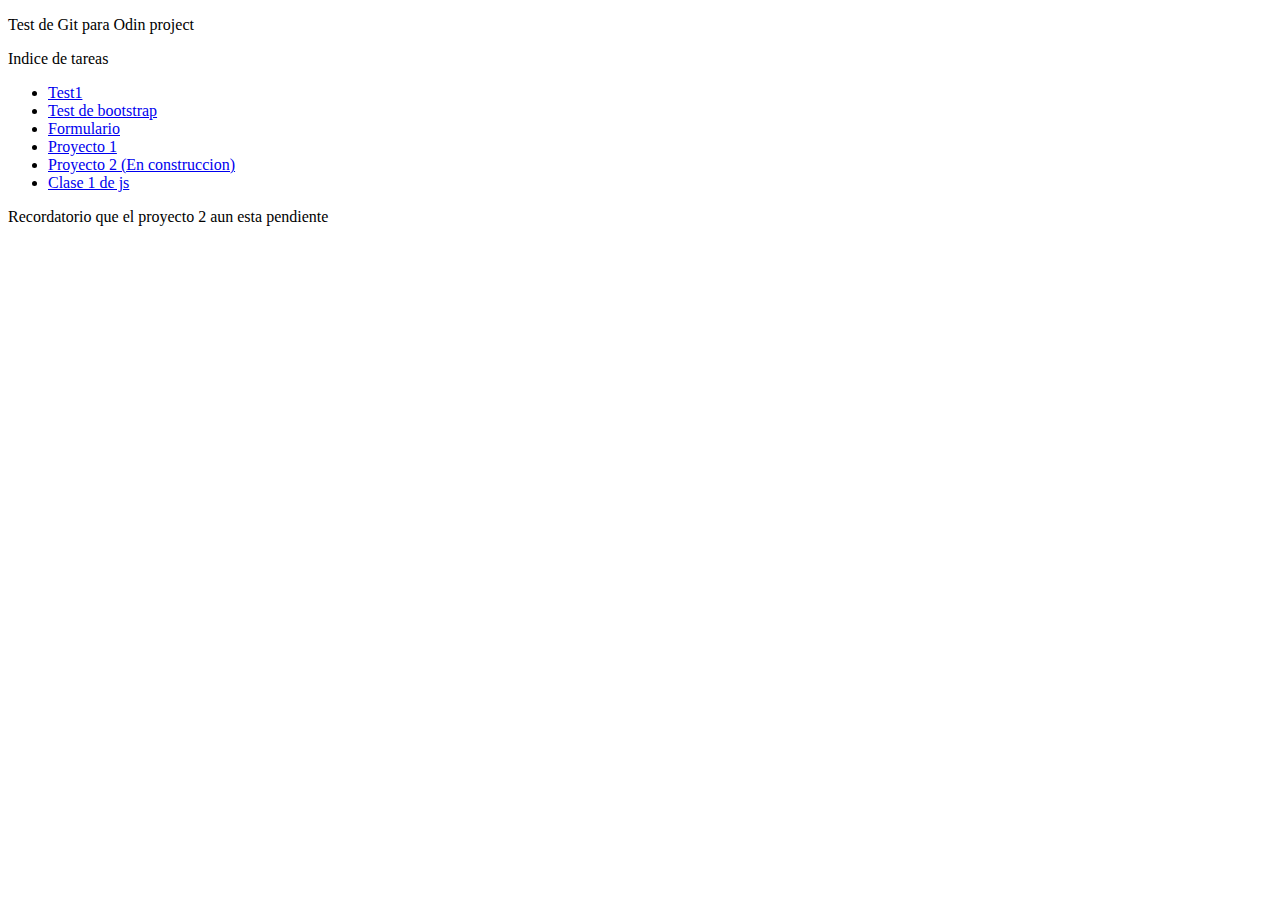
<file: index.html>
<!doctype html>
<html lang="en">
<head>
    <meta charset="UTF-8">
    <meta name="viewport" content="width=device-width, initial-scale=1">
    <title>Proyecto Odin2</title>
    <script src="https://cdn.jsdelivr.net/npm/@popperjs/core@2.11.8/dist/umd/popper.min.js" integrity="sha384-I7E8VVD/ismYTF4hNIPjVp/Zjvgyol6VFvRkX/vR+Vc4jQkC+hVqc2pM8ODewa9r" crossorigin="anonymous"></script>
    <script src="https://cdn.jsdelivr.net/npm/bootstrap@5.3.3/dist/js/bootstrap.min.js" integrity="sha384-0pUGZvbkm6XF6gxjEnlmuGrJXVbNuzT9qBBavbLwCsOGabYfZo0T0to5eqruptLy" crossorigin="anonymous"></script>
</head>
<body>
<p>Test de Git para Odin project</p>
<p>Indice de tareas</p>
<ul>
    <li><a href="./test1.html">Test1</a></li>
    <li><a href="./TestBootStrap.html">Test de bootstrap</a> </li>
    <li><a href="./formulario.html">Formulario</a> </li>
    <li><a href="./proyecto1.html">Proyecto 1</a></li>
    <li><a href="./proyecto2.html">Proyecto 2 (En construccion) </a> </li>
    <li><a href="./clase1js.html" >Clase 1 de js</a></li>
</ul>
<p>Recordatorio que el proyecto 2 aun esta pendiente</p>
</body>
</html>
</file>
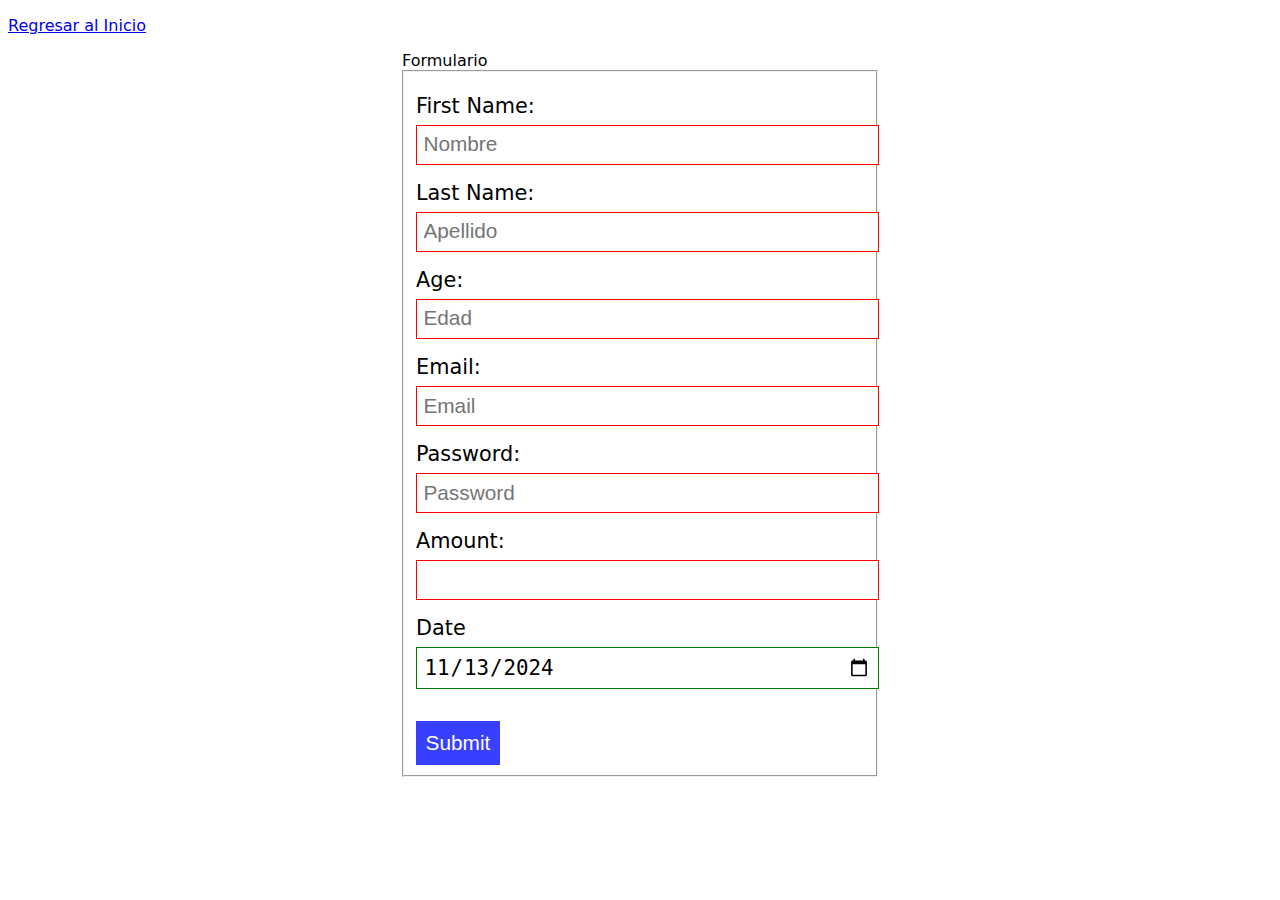
<file: formulario.html>
<!doctype html>
<html lang="en">
<head>
    <meta charset="UTF-8">
    <meta name="viewport" content="width=device-width, initial-scale=1">
    <title>Prueba de Formulario</title>
    <script src="https://cdn.jsdelivr.net/npm/@popperjs/core@2.11.8/dist/umd/popper.min.js" integrity="sha384-I7E8VVD/ismYTF4hNIPjVp/Zjvgyol6VFvRkX/vR+Vc4jQkC+hVqc2pM8ODewa9r" crossorigin="anonymous"></script>
    <script src="https://cdn.jsdelivr.net/npm/bootstrap@5.3.3/dist/js/bootstrap.min.js" integrity="sha384-0pUGZvbkm6XF6gxjEnlmuGrJXVbNuzT9qBBavbLwCsOGabYfZo0T0to5eqruptLy" crossorigin="anonymous"></script>
    <link rel="stylesheet" href="css/formulario.css">
</head>
<body>
<p><a href="./index.html"> Regresar al Inicio</a></p>
    <form action="./formulario.html" method="post">
        <legend>Formulario</legend>
        <fieldset>
        <div>
            <label for="first-name">First Name: </label>
            <input id="first-name" name="firs-name" type="text" required placeholder="Nombre">
        </div>
        <div>
            <label for="last-name">Last Name: </label>
            <input id="last-name" name="last-name" type="text" required placeholder="Apellido">
        </div>
        <div>
            <label for="age">Age: </label>
            <input id="age" name="age"  type="number" required placeholder="Edad">
        </div>
        <div>
            <label for="email">Email:</label>
            <input id="email" name="email" type="email" required placeholder="Email">
        </div>
        <div>
            <label for="password">Password: </label>
            <input type="password" name="password" id="password" required minlength="3" placeholder="Password ">
        </div>
        <div>
            <label for="amount">Amount: </label>
            <input type="number" name="amount" id="amount" required>
        </div>
        <div>
            <label for="date">Date</label>
            <input type="date" name="date" id="date" required value="2024-11-13" placeholder="Fecha">
        </div>
        <button  type="submit">Submit</button>
        </fieldset>
    </form>
</body>
</html>
</file>
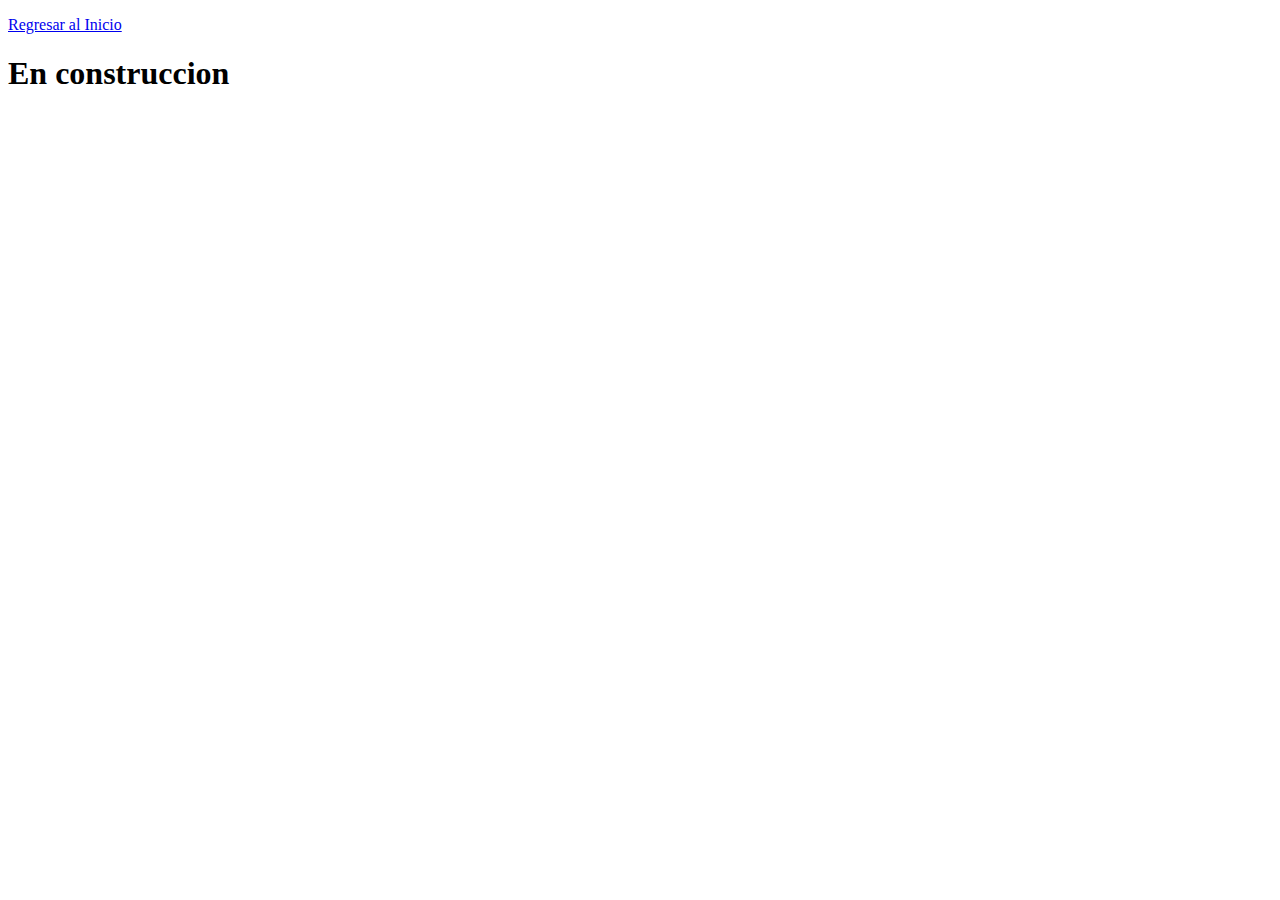
<file: proyecto2.html>
<!doctype html>
<html lang="en">
<head>
    <meta charset="UTF-8">
    <meta name="viewport" content="width=device-width, initial-scale=1">
    <title>Document</title>
</head>
<body>
<p><a href="./index.html"> Regresar al Inicio</a></p>
<h1>En construccion</h1>

</body>
</html>
</file>
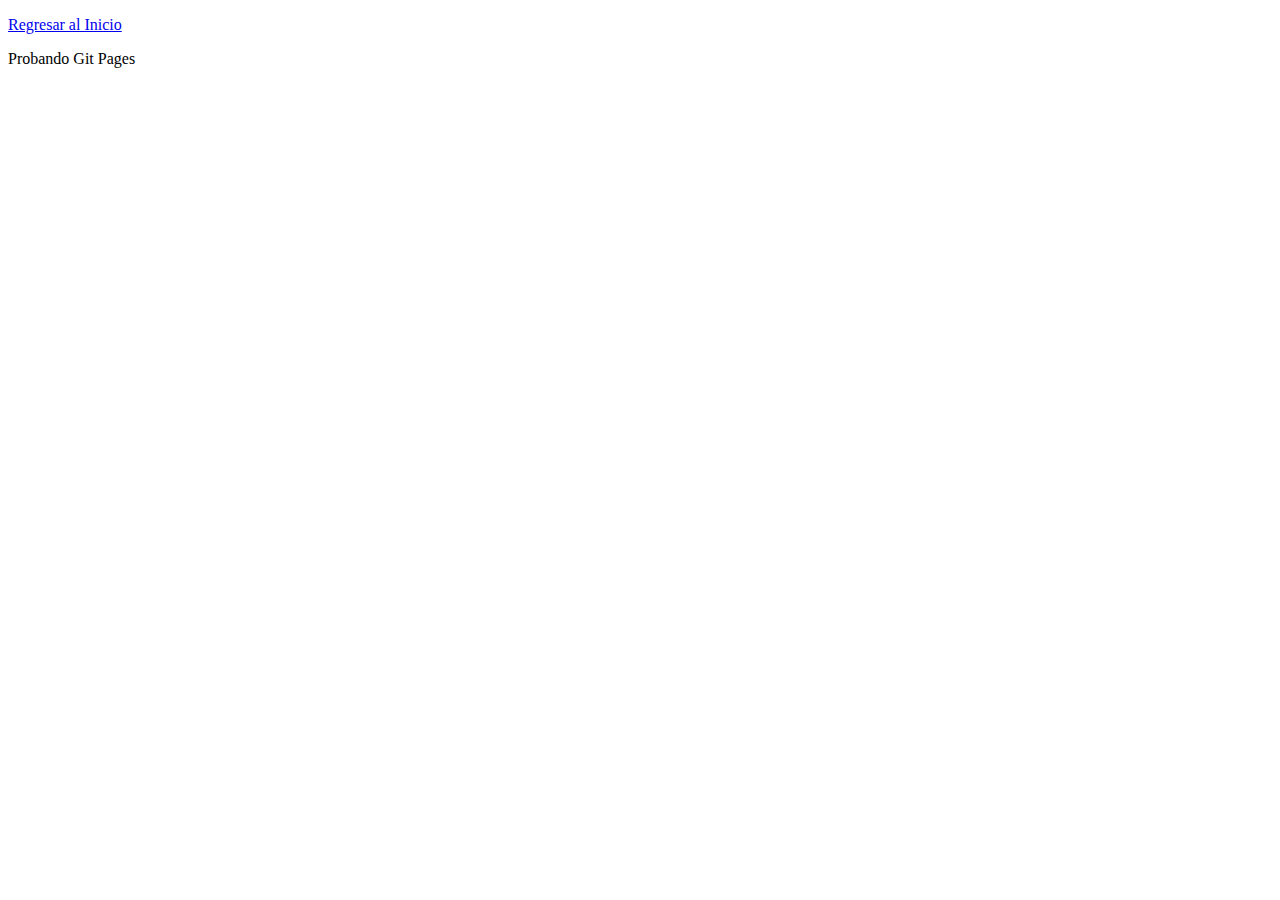
<file: test1.html>
<!doctype html>
<html lang="en">
<head>
    <meta charset="UTF-8">
    <meta name="viewport" content="width=device-width, initial-scale=1">
    <title>Document</title>
</head>
<body>
<p><a href="./index.html"> Regresar al Inicio</a></p>
<p>Probando Git Pages</p>
</body>
</html>
</file>
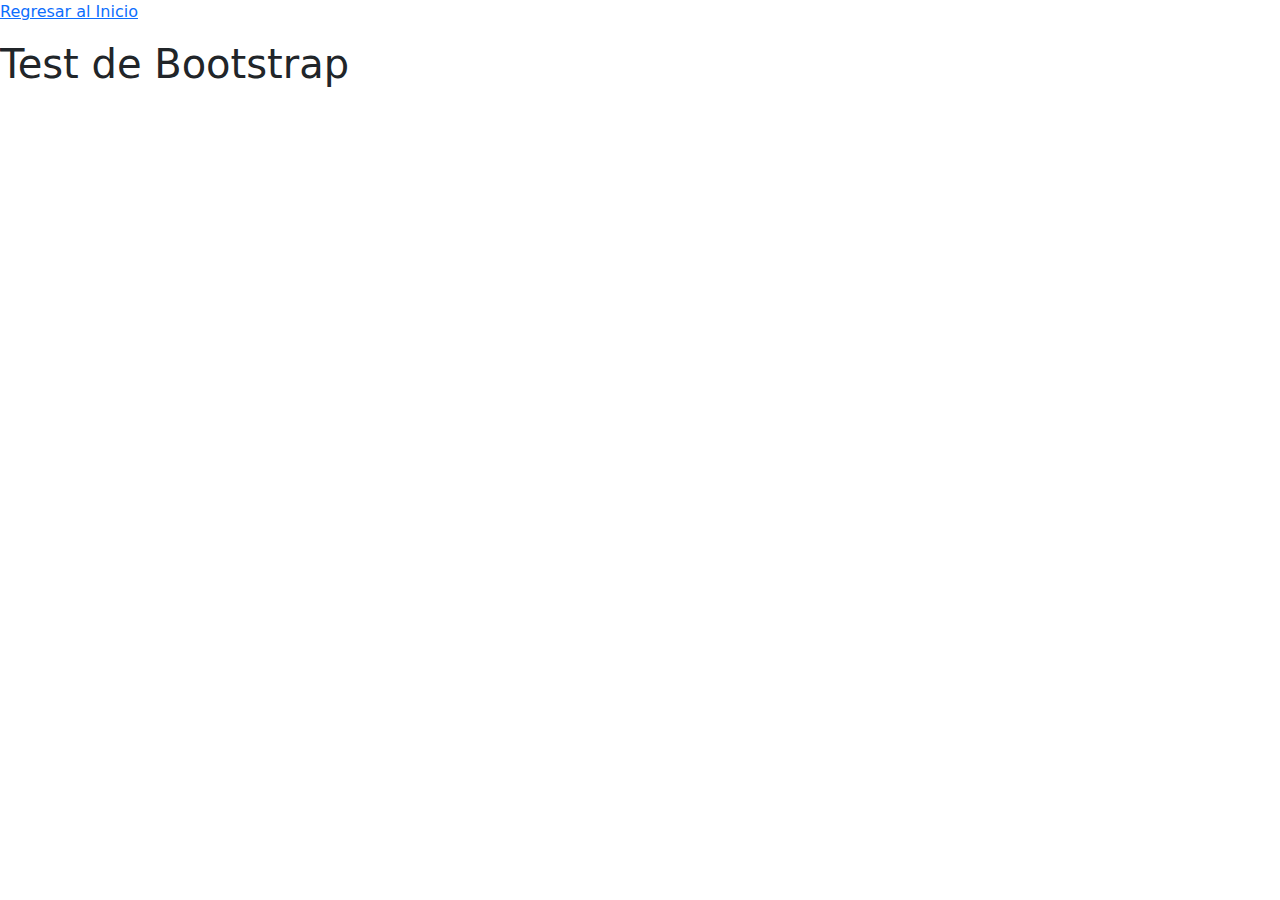
<file: TestBootStrap.html>
<!doctype html>
<html lang="en">
  <head>
    <meta charset="utf-8">
    <meta name="viewport" content="width=device-width, initial-scale=1">
    <title>Bootstrap demo</title>
    <link href="https://cdn.jsdelivr.net/npm/bootstrap@5.3.3/dist/css/bootstrap.min.css" rel="stylesheet" integrity="sha384-QWTKZyjpPEjISv5WaRU9OFeRpok6YctnYmDr5pNlyT2bRjXh0JMhjY6hW+ALEwIH" crossorigin="anonymous">
  </head>
  <body>
  <p><a href="./index.html"> Regresar al Inicio</a></p>
    <h1>Test de Bootstrap</h1>
    <script src="https://cdn.jsdelivr.net/npm/bootstrap@5.3.3/dist/js/bootstrap.bundle.min.js" integrity="sha384-YvpcrYf0tY3lHB60NNkmXc5s9fDVZLESaAA55NDzOxhy9GkcIdslK1eN7N6jIeHz" crossorigin="anonymous"></script>
  </body>
</html>
</file>
<file: css/formulario.css>
body {
    font-family: system-ui, sans-serif
}

label,
input,
textarea,
select,
button {
    font-size: 1.3rem;
    line-height: 1.2
}

form {
    width: 30em;
    max-width: 90%;
    margin: 0 auto;
}

form div {
    margin-top: 1rem;
}

label {
    margin-bottom: 0.4rem;
    display: block;
}

input,
textarea {
    padding: 0.4rem;
    width: 100%;
    border: 1px solid;
}

button {
    margin-top: 2rem;
    background: #3740ff;
    color: #fff;
    border: none;
    padding: 0.6rem;
}

button:hover,
button:focus {
    background: #272eb5
}

input:invalid {
    border-color: red;
}

input:valid {
    border-color: green;
}
</file>
